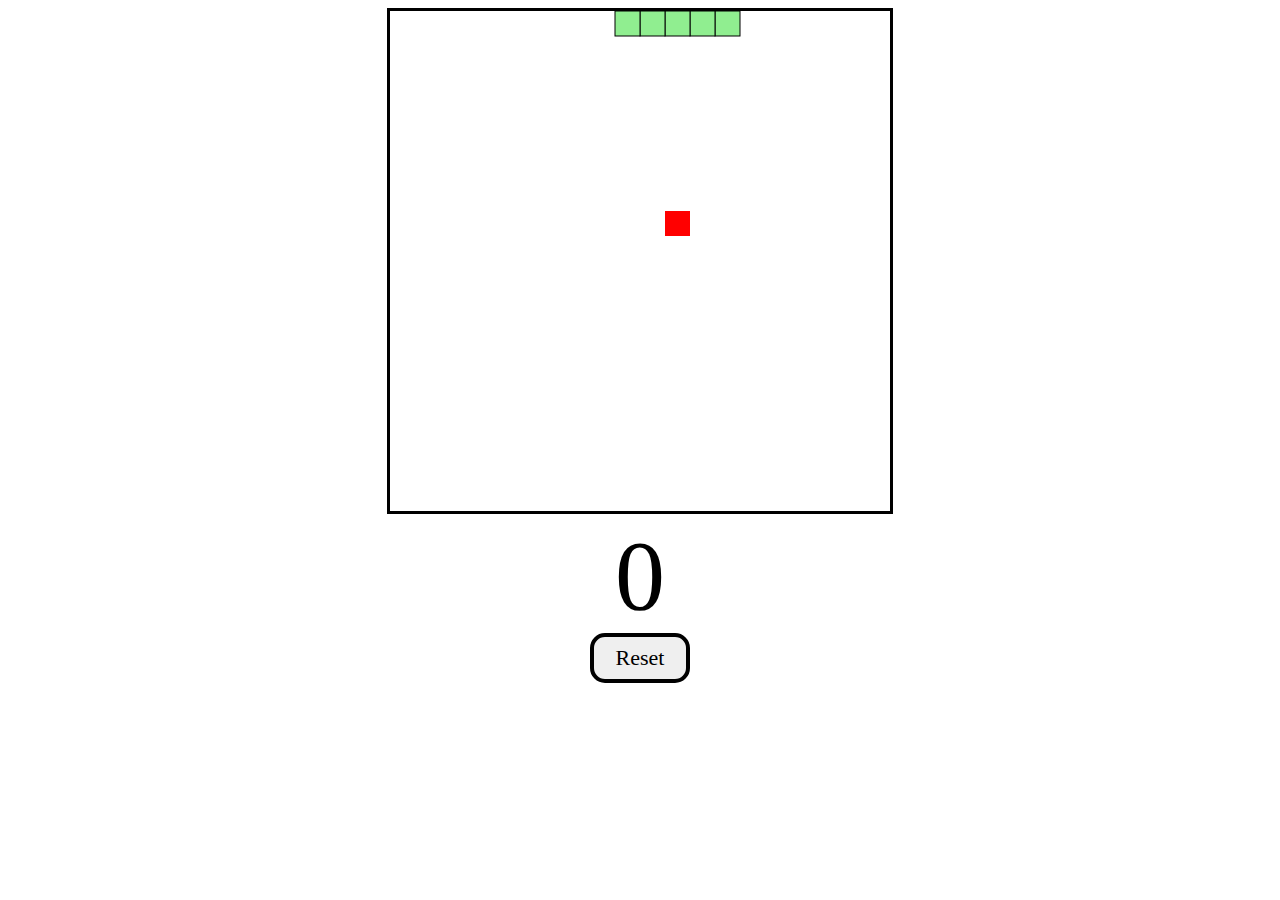
<file: pages/snake.html>
<!DOCTYPE html>
<html lang="es">
<head>
    <meta charset="UTF-8">
    <meta name="viewport" content="width=device-width, initial-scale=1.0">
    <link rel="stylesheet" href="../styles/snake.css">
    <title>Document</title>
</head>
<body>
    <div id="gameContainer">
        <canvas id="gameBoard" width="500" height="500"></canvas>
        <div id="scoreText">0</div>
        <button id="resetBtn">Reset</button>
    </div>
    <script src="../scripts/snake.js"></script>
</body>
</html>
</file>
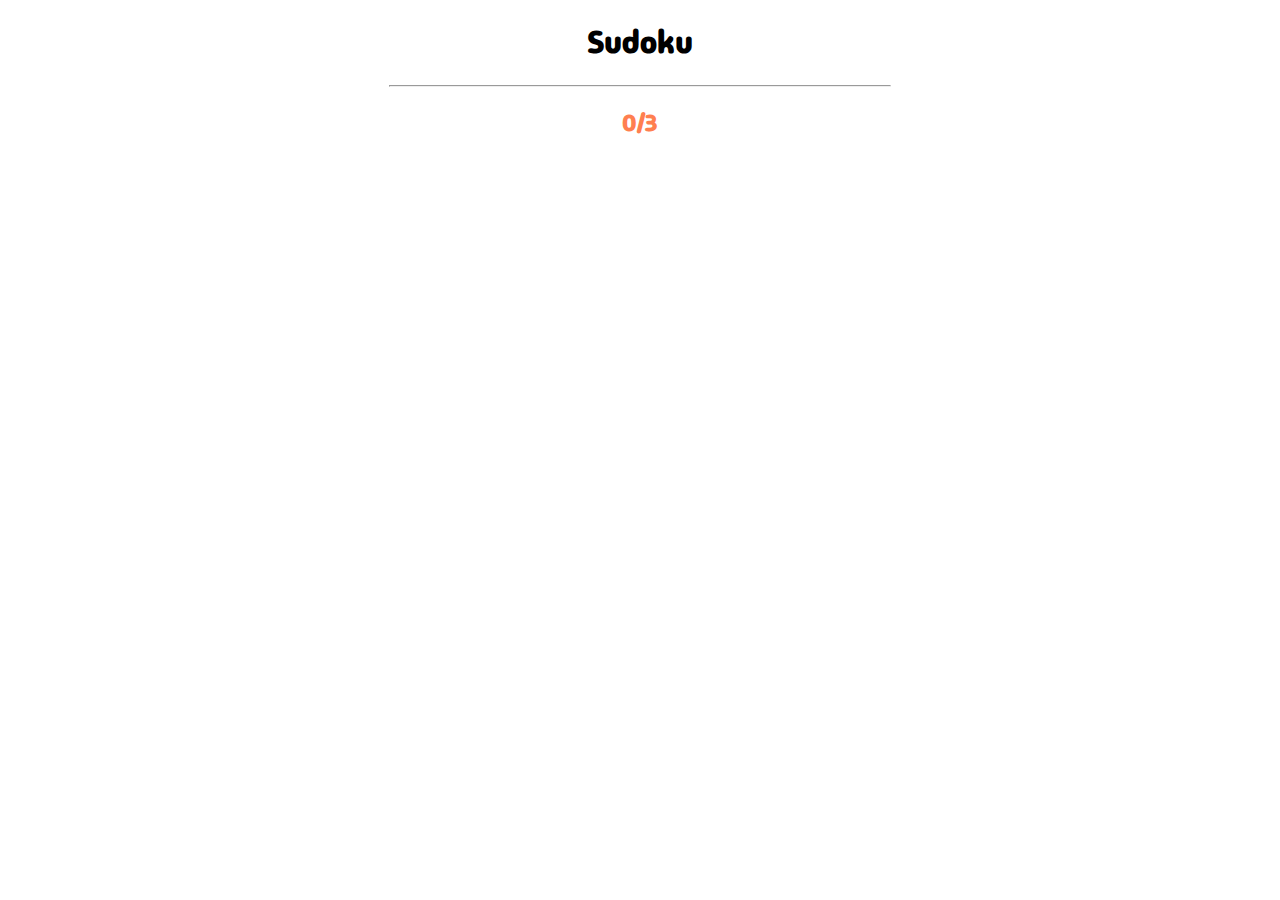
<file: pages/sudoku.html>
<!DOCTYPE html>
<html lang="es">
<head>
    <meta charset="UTF-8">
    <meta name="viewport" content="width=device-width, initial-scale=1.0">
    <script defer src="../scripts/sudoku.js"></script>
    <link rel="stylesheet" href="../styles/sudoku.css">
    <link rel="shortcut icon" href="../resources/favicon.png" type="image/x-icon">
    <title> Entertainment </title>
</head>
<body>
    <h1>Sudoku</h1>
    <hr>
    <h2>0/3</h2>

    <!-- 9x9 board -->
    <div id="board"></div>
    <div id="digits"></div>
    <div id="levels"></div>
</body>
</html>
</file>
<file: styles/sudoku.css>
@import url('https://fonts.googleapis.com/css2?family=Madimi+One&display=swap');

body {
    font-family: "Madimi One", sans-serif;
    text-align: center;
}

h2 {
    color: coral;
}

hr {
    width: 500px;
}

.numbers, 
.tile {
    font-size: 20px;
    font-weight: bold;

    display: flex;
    align-items: center;
    justify-content: center;
}

.numbers {
    width: 44px; 
    height: 44px;
    border: 1px solid;
    margin: 20px 2px;
}

.tile {
    border: 1px solid lightgray;
    height: 48px;
    width: 48px; 
}

.number-selected {
    background-color: #d2cecb;
}

.tile-start {
    background-color: whitesmoke;
}

.horizontal-line {
    border-bottom: 1px solid;
}

.vertical-line {
    border-right: 1px solid;
}

.selectLevels {
    border: 1px solid;
    border-right: none;
    border-radius: 10px 0 0 10px;
    background-color: whitesmoke;
    padding: 5px;
    margin: 20px 0;
    cursor: pointer;
}

#board, 
#digits {
    width: 450px;
    
    display: flex;
    flex-wrap: wrap;
    margin: 0 auto;
}

#board {
    height: 450px;    
}

#digits {
    height: 50px;
}

#levels {
    position: absolute;
    right: 0;
    top: 20px;
}
</file>
<file: styles/snake.css>
#gameContainer {
    text-align: center;
}

#gameBoard {
    border: 3px solid;
}

#scoreText {
    font-family: "Permanent Marker", cursive;
    font-size: 100px;
}

#resetBtn {
    font-family: "Permanent Marker", cursive;
    font-size: 22px;
    width: 100px;
    height: 50px;
    border: 4px solid; 
    border-radius: 15px;
    cursor: pointer;
}
</file>
